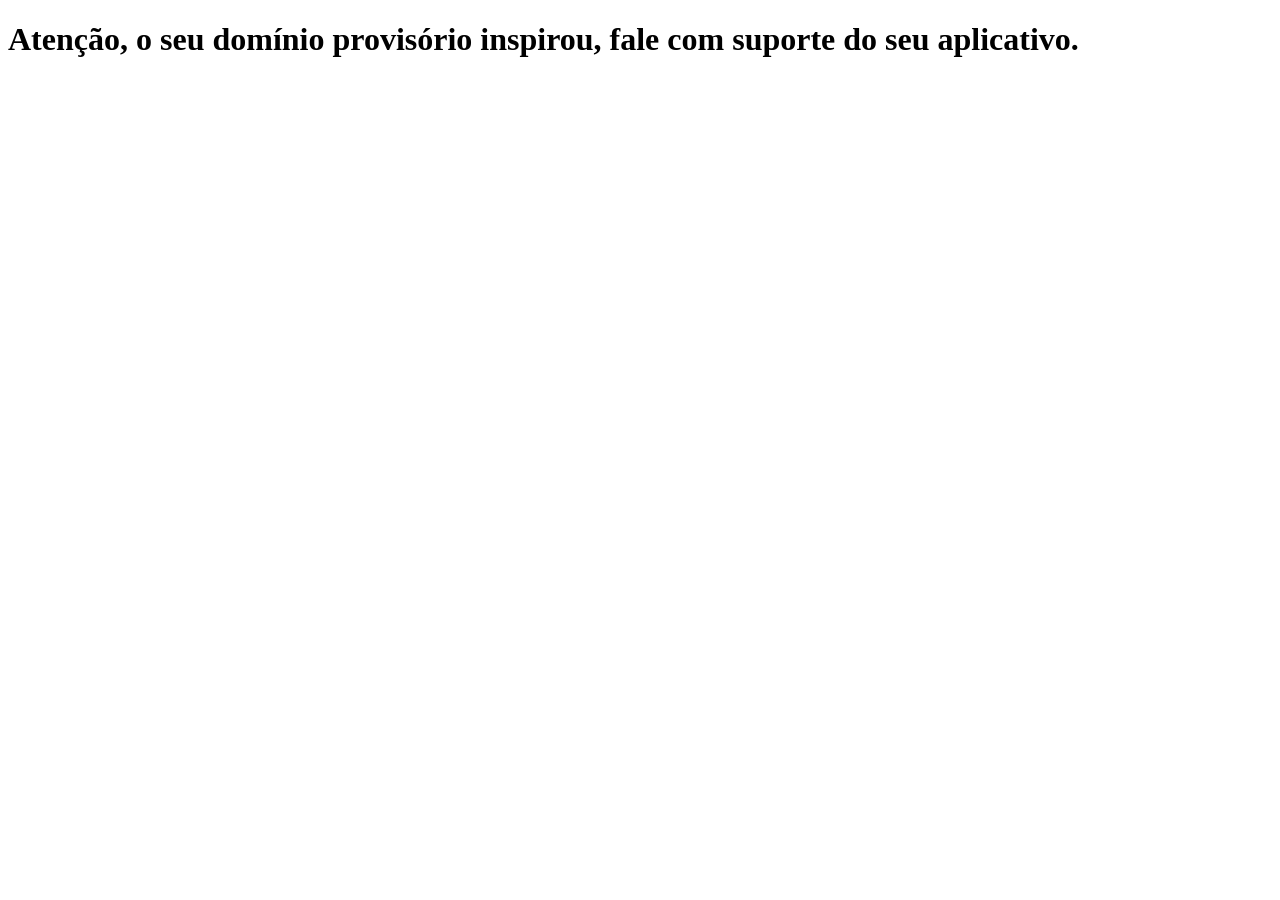
<file: index.html>
<!DOCTYPE html>
<html lang="pt-br">
<head>
    <meta charset="UTF-8">
    <meta http-equiv="X-UA-Compatible" content="IE=edge">
    <meta name="viewport" content="width=device-width, user-scalable=no" />
    <meta name="theme-color" content="black">
    <title>error - 404</title>
</head>
<body>
    <h1>Atenção, o seu domínio provisório inspirou, fale com suporte do seu aplicativo.</h1>
</body>
</html>
</file>
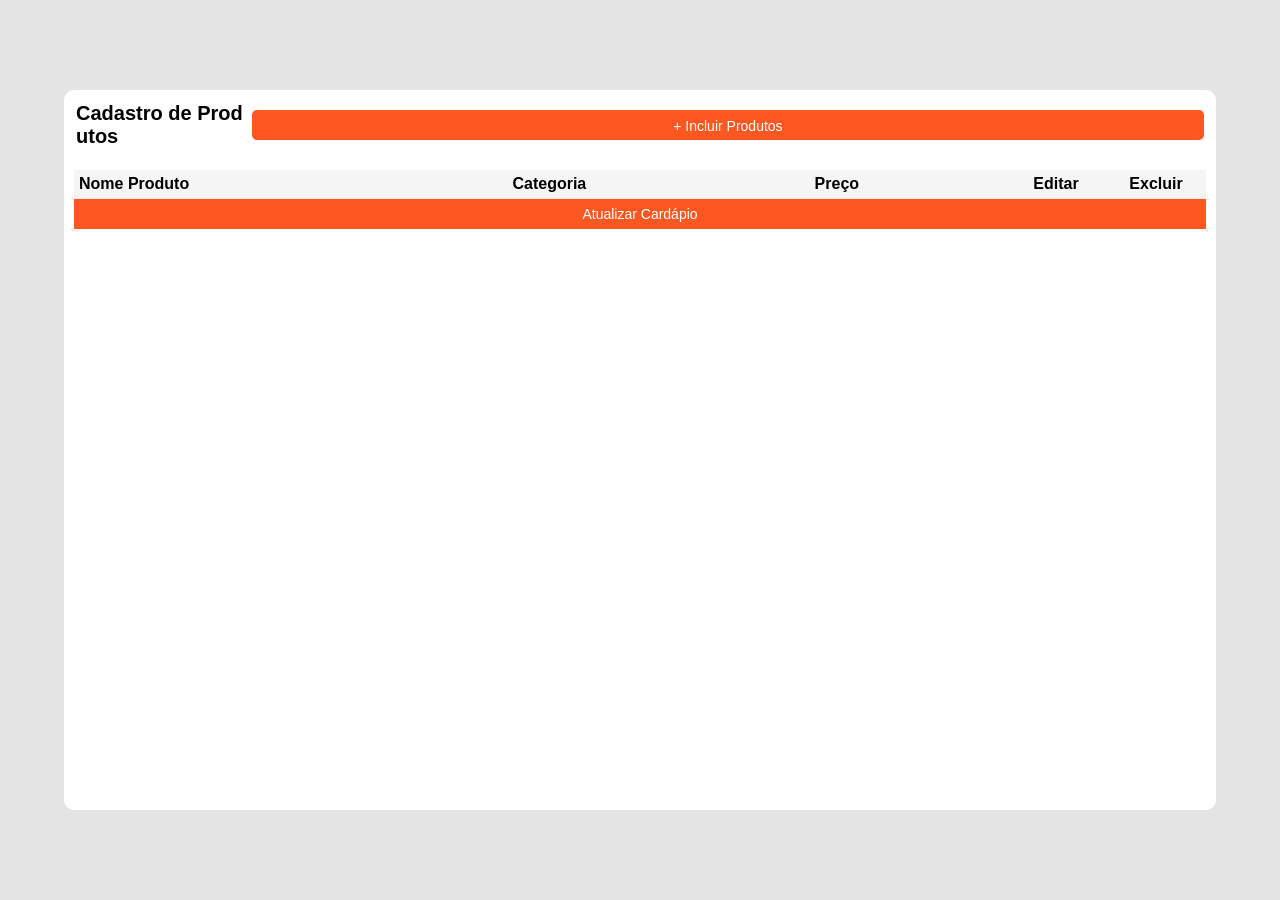
<file: registerprod.html>
<!DOCTYPE html>
<html lang="pt-br">

<head>
  <meta charset="UTF-8">
  <meta http-equiv="X-UA-Compatible" content="IE=edge">
  <meta name="viewport" content="width=device-width, initial-scale=1.0">
  <title>Canoas - Cadastre Produtos</title>
  <link rel="stylesheet" href="assets/components/registerprod/registerprod.css">
  <link href="https://fonts.googleapis.com/css2?family=Quicksand:wght@300;400;500;700&display=swap" rel="stylesheet">

  <link href='https://unpkg.com/boxicons@2.1.1/css/boxicons.min.css' rel='stylesheet'>
</head>

<body>
  <div class="container">
    <div class="header">
      <span>Cadastro de Produtos</span>
      <button onclick="openModal()" id="new">+ Incluir Produtos</i></button>
    </div>

    <div class="divTable">
      <table>
        <thead>
          <tr>
            <th>Nome Produto</th>
            <th>Categoria</th>
            <th>Preço</th>
            <th class="acao">Editar</th>
            <th class="acao">Excluir</th>
          </tr>
        </thead>
        <tbody>
        </tbody>
      </table>

      <!-- updat data' -->
      <div>
        <button> Atualizar Cardápio </button>
      </div>  
    </div>

    <div class="modal-container">
      <div class="modal">
        <form>
          <label for="m-nome">Nome Produto</label>
          <input id="m-nome" type="text" required />
  
          <label for="m-funcao">Categoria</label>
          <input id="m-funcao" type="text" required />
  
          <label for="m-salario">Preço</label>
          <input id="m-salario" type="number" required />
          <button id="btnSalvar">Salvar</button>
        </form>
      </div>
    </div>

  </div>
  <script src="script.js"></script>
</body>

</html>
</file>
<file: assets/components/registerprod/registerprod.css>
* {
  margin: 0;
  padding: 0;
  box-sizing: border-box;
  font-family: 'Poppins', sans-serif;
}

body {
  width: 100vw;
  height: 100vh;
  display: flex;
  align-items: center;
  justify-content: center;
  background-color: rgba(0,0,0,0.1);
}

button {  cursor: pointer;
  background: #ff5722;
  border: 0;
  color: white;
  height: 30px;
  width: 100%;
  font-size: 14px;
}

.container {
  width: 90%;
  height: 80%;
  border-radius: 10px;
  background: white;
}

.header {
  min-height: 70px;
  display: flex;
  align-items: center;
  justify-content: space-between;
  margin: auto 12px;
}

.header span {
  font-weight: 900;
  font-size: 20px;
  word-break: break-all;
}

#new { 
  padding: 8px;
  border-radius: 5px;
  border: none;
  color: white;
  background-color:#ff5722;
}

.divTable {
  padding: 10px;
  width: auto; 
  height:inherit; 
  overflow:auto;
}

.divTable::-webkit-scrollbar {
  width: 12px;
  background-color: whitesmoke; 
}

.divTable::-webkit-scrollbar-thumb {
  border-radius: 10px;
  background-color: darkgray; 
}

table {
  width: 100%;
  border-spacing: 10px;
  word-break: break-all;
  border-collapse: collapse;
}

thead {
  background-color: whitesmoke;
}

tr {
  border-bottom: 1px solid rgb(238, 235, 235)!important;
}

tbody tr td {
  vertical-align: text-top;
  padding: 6px;
  max-width: 50px;
}

thead tr th {
  padding: 5px;
  text-align: start;
  margin-bottom: 50px;
}

tbody tr {
  margin-bottom: 50px;
}

thead tr th.acao {
  width: 100px!important;
  text-align: center;
}

tbody tr td.acao {
  text-align: center;
}

@media (max-width: 700px) {
  body {
    font-size: 10px;
  }
  
  .header span {
    font-size: 15px;
  }

  #new {
    padding: 5px; 
  }

  thead tr th.acao {
    width: auto!important;
  }
  
  td button i {
    font-size: 20px!important;
  }

  td button i:first-child {
    margin-right: 0;
  }

  .modal {
    width: 90%!important;
  }

  .modal label {
    font-size: 12px!important;
  }
}

.modal-container {
  width: 100vw;
  height: 100vh;
  position: fixed;
  top: 0;
  left: 0;
  background-color: rgba(0, 0, 0, 0.5);
  display: none;
  z-index: 999;
  align-items: center;
  justify-content: center;
}

.modal {
  display: flex;
  flex-direction: column;
  align-items: center;
  padding: 40px;
  background-color: white;
  border-radius: 10px;
  width: 50%;
}

.modal label {
  font-size: 14px;
  width: 100%;
}

.modal input {
  width: 100%;
  outline: none;
  padding: 5px 10px; 
  width: 100%;
  margin-bottom: 20px;
  border-top: none;
  border-left: none;
  border-right: none;
}

.modal button {
  width: 100%;
  margin: 10px auto;
  outline: none;
  border-radius: 20px; 
  padding: 5px 10px; 
  width: 100%;
  border: none;
  background-color:#ff5722;
  color: white;
}

.active {
  display: flex;
}

.active .modal {
  animation: modal .4s;
}

@keyframes modal {
  from {
    opacity: 0;
    transform: translate3d(0, -60px, 0);
  }
  to {
    opacity: 1;
    transform: translate3d(0, 0, 0);
  }
}

td button {
  border: none;
  outline: none;
  background: transparent;
}

td button i {
  font-size: 25px;
}

td button i:first-child {
  margin-right: 10px;
}
</file>
